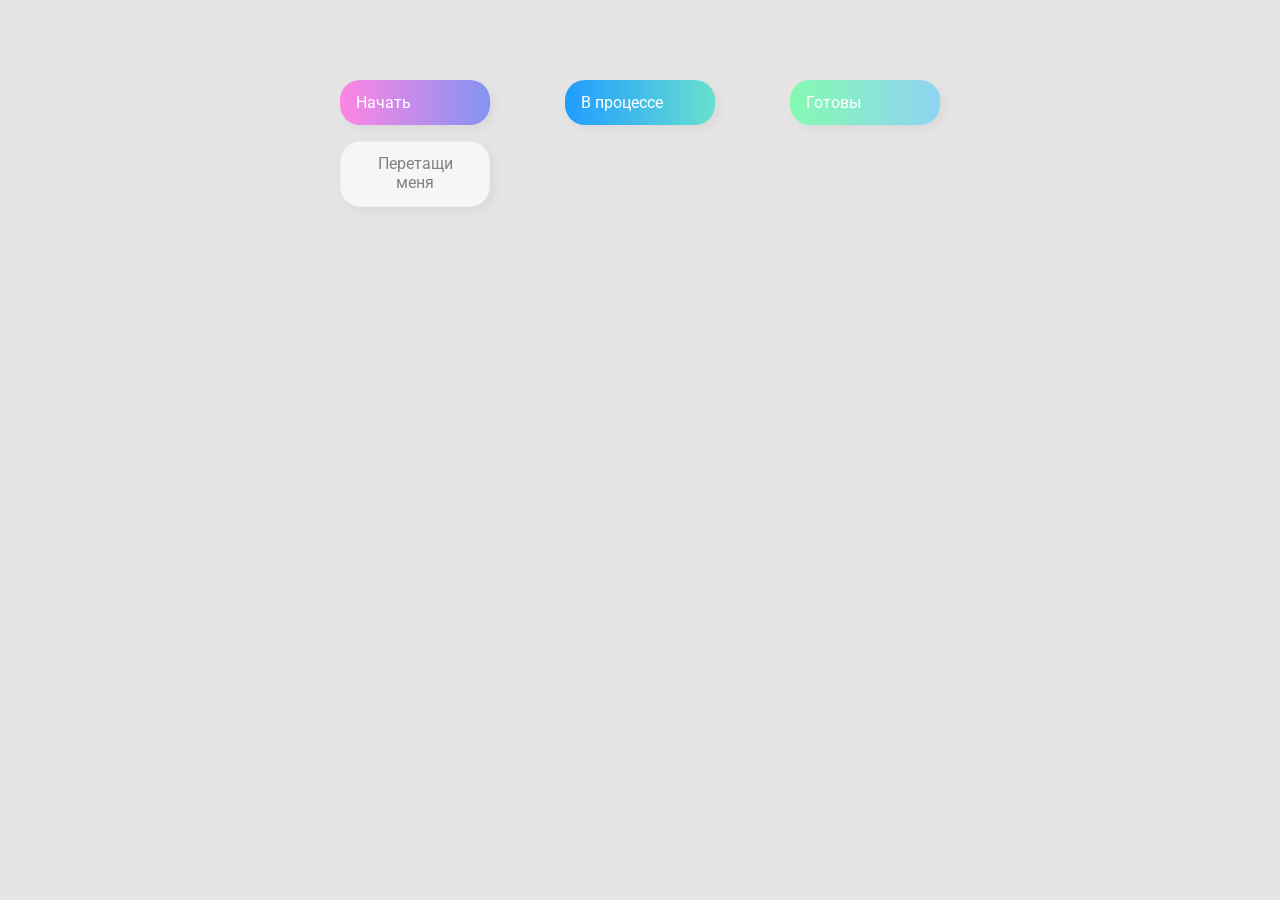
<file: Downloads/5_days_sources/marathon-urok-2/index.html>
<!DOCTYPE html>
<html lang="en">
<head>
    <meta charset="UTF-8"/>
    <meta name="viewport" content="width=device-width, initial-scale=1.0"/>
    <link rel="stylesheet" href="styles.css"/>
    <title>Drag & Drop | Проект 2</title>
</head>
<body>
<div>
    <div class="row">
        <div class="col-header start">Начать</div>
        <div class="col-header progress">В процессе</div>
        <div class="col-header done">Готовы</div>
    </div>

    <div class="row">
        <div class="placeholder">
            <div class="item" draggable="true">Перетащи меня</div>
        </div>
        <div class="placeholder"></div>
        <div class="placeholder"></div>
    </div>
</div>

<script src="app.js"></script>
</body>
</html>
</file>
<file: Downloads/5_days_sources/marathon-urok-2/styles.css>
@import url("https://fonts.googleapis.com/css?family=Roboto&display=swap");

* {
  box-sizing: border-box;
}

body {
  font-family: "Roboto", sans-serif;
  background-color: #e5e5e5;
  display: flex;
  padding-top: 5rem;
  justify-content: center;
  overflow: hidden;
  margin: 0;
}

.row {
  display: flex;
  width: 600px;
  justify-content: space-between;
  margin-bottom: 1rem;
}

.col-header {
  width: 150px;
  box-shadow: 4px 4px 9px rgba(198, 198, 198, 0.36);
  border-radius: 20px;
  padding: 0.8rem 1rem;
  color: #fff;
}

.item {
  width: 150px;
  height: 66px;
  border: 1px solid #eee;
  box-shadow: 4px 4px 9px rgba(198, 198, 198, 0.36);
  border-radius: 20px;
  background: #f7f6f7;
  padding: 0.8rem 1rem;
  color: #828282;
  text-align: center;
  cursor: grab;
}

.item:active {
  cursor: grabbing;
}

.placeholder {
  width: 150px;
  height: 66px;
}

.start {
  background: linear-gradient(90deg, #ff85e4 0%, #229efd 179.25%);
}

.progress {
  background: linear-gradient(90deg, #209cff 0%, #68e0cf 100%);
}

.done {
  background: linear-gradient(90deg, #84fab0 0%, #8fd3f4 100%);
}
.hold{
    border: 5px solid #eee;
}
.hide{
    display: none;
}
.hovered{
    border-top: 2px solid #8ed7ed;
}
</file>
